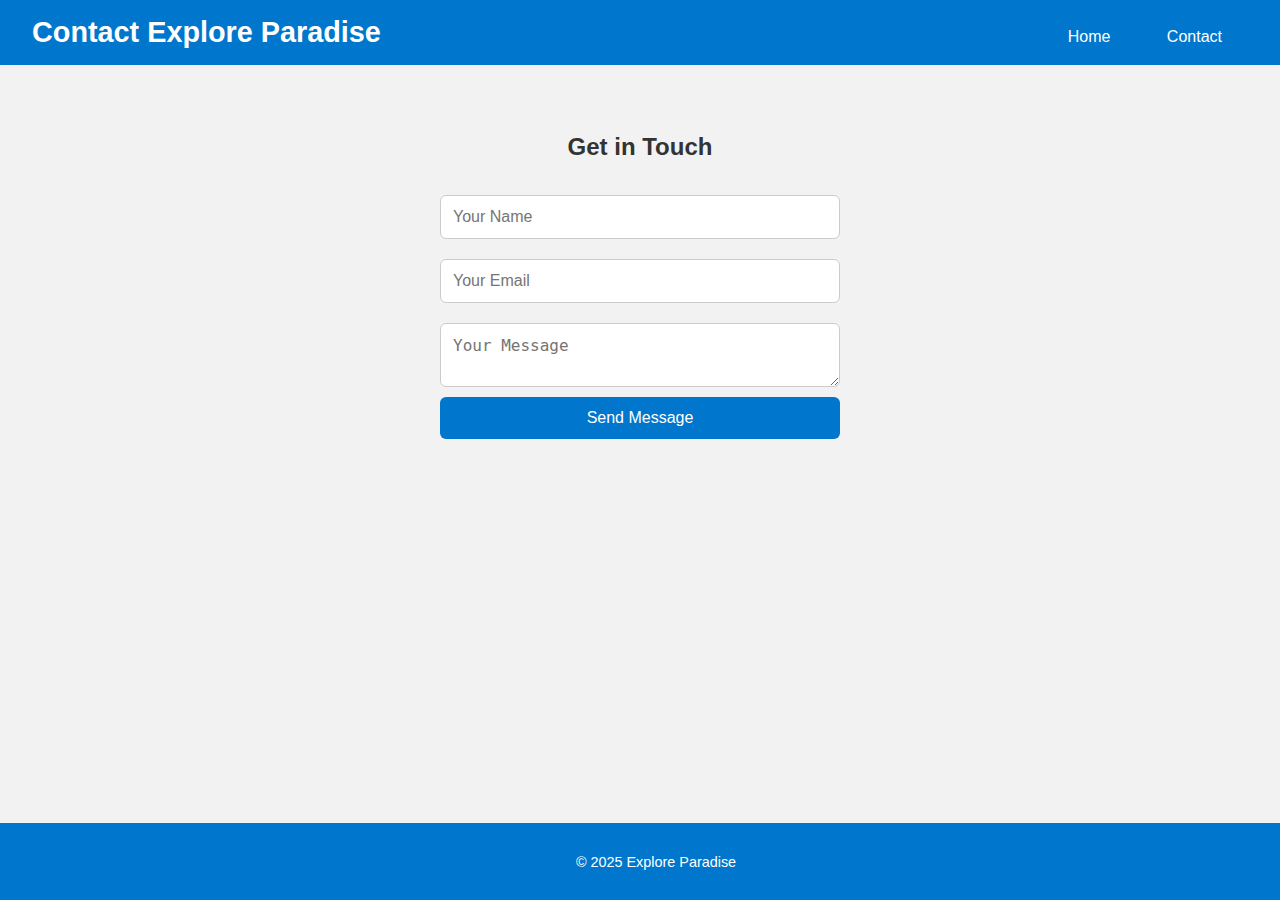
<file: contact.html>
<!DOCTYPE html>
<html lang="en">
<head>
  <meta charset="UTF-8">
  <meta name="viewport" content="width=device-width, initial-scale=1">
  <title>Contact Us - Explore Paradise</title>
  <link rel="stylesheet" href="style.css">
</head>
<body>
  <header>
    <h1>Contact Explore Paradise</h1>
    <nav>
      <a href="index.html">Home</a>
      <a href="contact.html">Contact</a>
    </nav>
  </header>

  <section class="contact">
    <h2>Get in Touch</h2>
    <form onsubmit="handleForm(event)">
      <input type="text" id="name" placeholder="Your Name" required>
      <input type="email" id="email" placeholder="Your Email" required>
      <textarea id="message" placeholder="Your Message" required></textarea>
      <button type="submit">Send Message</button>
    </form>
  </section>

  <footer>
    <p>© 2025 Explore Paradise</p>
  </footer>

  <script src="script.js"></script>
</body>
</html>
</file>
<file: style.css>
/* Base Styles */
body {
  font-family: Arial, sans-serif;
  margin: 0;
  padding: 0;
  background: #f2f2f2;
  color: #333;
}

/* Header & Navigation */
header {
  background-color: #0077cc;
  color: white;
  padding: 1rem 2rem;
  display: flex;
  justify-content: space-between;
  align-items: center;
  flex-wrap: wrap;
}

header h1 {
  margin: 0;
  font-size: 1.8rem;
}

nav {
  margin-top: 0.5rem;
}

nav a {
  margin: 0 10px;
  padding: 8px 16px;
  color: white;
  text-decoration: none;
  border-radius: 4px;
  transition: background 0.3s ease;
}

nav a:hover {
  background-color: #005fa3;
}

/* Hero Section */
.hero {
  background: url('Photos/back1.jpg') no-repeat center/cover;
  padding: 120px 20px;
  text-align: center;
  color: black;
  position: relative;
}

.hero::after {
  content: "";
  position: absolute;
  top: 0;
  left: 0;
  height: 100%;
  width: 100%;
  background: rgba(255,255,255,0.3);
}

.hero h2 {
  position: relative;
  font-size: 2rem;
  z-index: 1;
}

.hero button {
  position: relative;
  z-index: 1;
  padding: 12px 24px;
  font-size: 16px;
  background: #0077cc;
  border: none;
  color: white;
  cursor: pointer;
  border-radius: 6px;
  transition: background 0.3s ease;
}

.hero button:hover {
  background: #005fa3;
}

/* Places Section */
.places {
  padding: 3rem 1rem;
  text-align: center;
  background: #fff;
}

.places h3 {
  font-size: 1.8rem;
  margin-bottom: 2rem;
}

.cards {
  display: flex;
  justify-content: center;
  gap: 2rem;
  flex-wrap: wrap;
}

.card {
  background: white;
  border-radius: 10px;
  padding: 1rem;
  width: 300px;
  box-shadow: 0 4px 8px rgba(0,0,0,0.1);
  transition: transform 0.3s ease, box-shadow 0.3s ease;
}

.card:hover {
  transform: translateY(-5px);
  box-shadow: 0 8px 16px rgba(0,0,0,0.2);
}

.card img {
  width: 100%;
  border-radius: 8px;
  object-fit: cover;
}

.card p {
  margin-top: 0.8rem;
  font-weight: bold;
  font-size: 1.1rem;
}

/* Contact Section */
.contact {
  padding: 3rem 1rem;
  text-align: center;
}

.contact h2 {
  margin-bottom: 1.5rem;
}

form {
  display: flex;
  flex-direction: column;
  max-width: 400px;
  margin: auto;
}

form input,
form textarea {
  margin: 10px 0;
  padding: 12px;
  border: 1px solid #ccc;
  border-radius: 6px;
  font-size: 1rem;
}

form button {
  padding: 12px;
  background: #0077cc;
  color: white;
  border: none;
  border-radius: 6px;
  cursor: pointer;
  font-size: 1rem;
  transition: background 0.3s ease;
}

form button:hover {
  background-color: #005fa3;
}

/* Footer */
footer {
  background-color: #0077cc;
  color: white;
  text-align: center;
  padding: 1rem;
  position: fixed;
  bottom: 0;
  width: 100%;
  font-size: 0.9rem;
}
</file>
